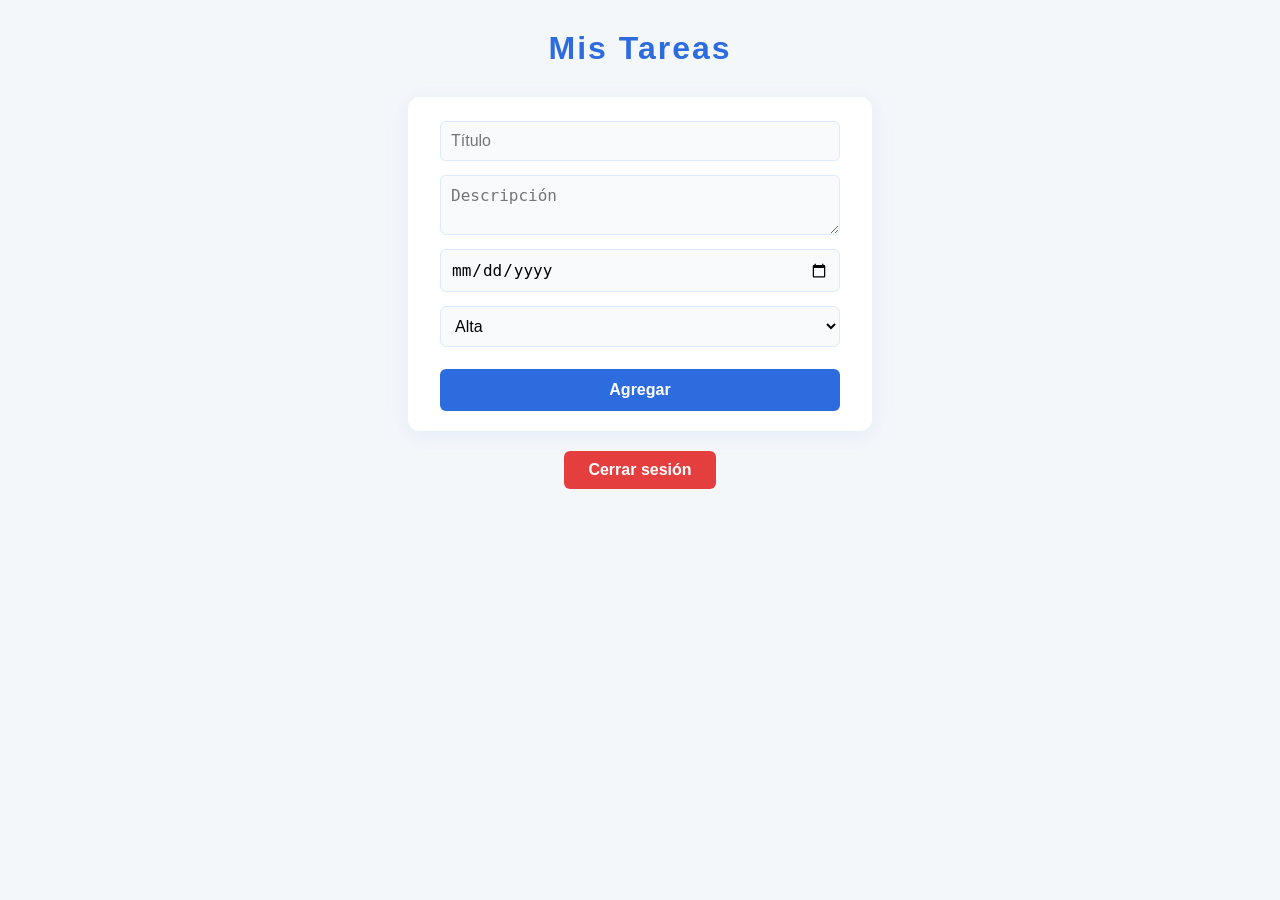
<file: index.html>
<!DOCTYPE html>
<html lang="es">
<head>
  <meta charset="UTF-8" />
  <title>Organizador de Tareas</title>
  <link rel="stylesheet" href="style.css" />
</head>
<body>
  <h1>Mis Tareas</h1>
  <form id="task-form">
    <input type="text" id="titulo" placeholder="Título" required />
    <textarea id="descripcion" placeholder="Descripción" required></textarea>
    <input type="date" id="fecha" required />
    <select id="prioridad"> 
      <option value="alta">Alta</option>
      <option value="media">Media</option>
      <option value="baja">Baja</option>
    </select>
    <button type="submit" id="submit-btn">Agregar</button>
  </form>
  <button onclick="logout()">Cerrar sesión</button>
  <section id="task-list"></section>
  <script src="app.js"></script>
</body>
</html>
</file>
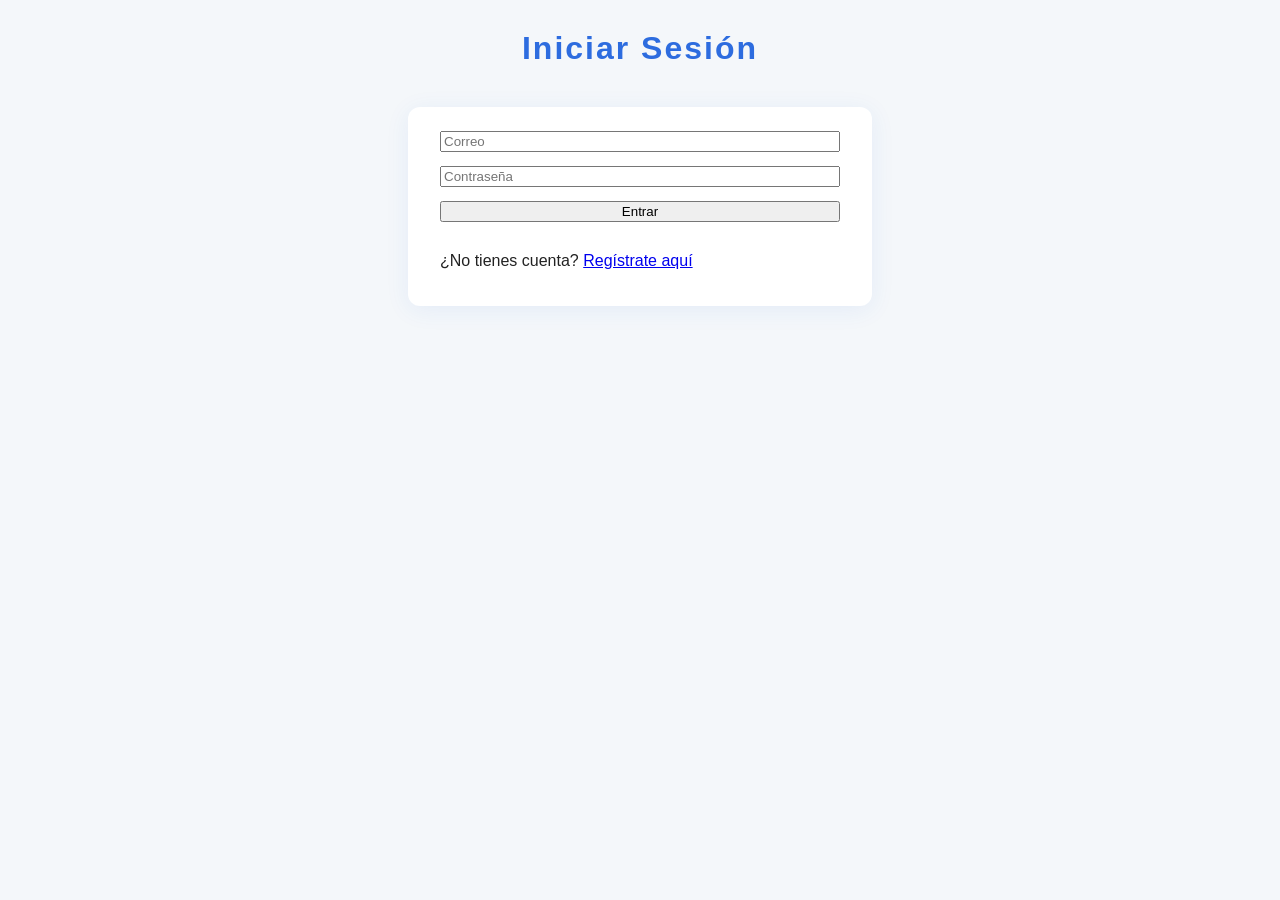
<file: login.html>
<!DOCTYPE html>
<html lang="es">
<head>
  <meta charset="UTF-8" />
  <title>Login</title>
  <link rel="stylesheet" href="style.css" />
</head>
<body>
  <h1>Iniciar Sesión</h1>
  <form id="login-form">
    <input type="email" id="email" placeholder="Correo" required />
    <input type="password" id="password" placeholder="Contraseña" required />
    <button type="submit">Entrar</button>
      <p>¿No tienes cuenta? <a href="register.html">Regístrate aquí</a></p>
  </form>
  <script src="auth.js"></script>
</body>
</html>
</file>
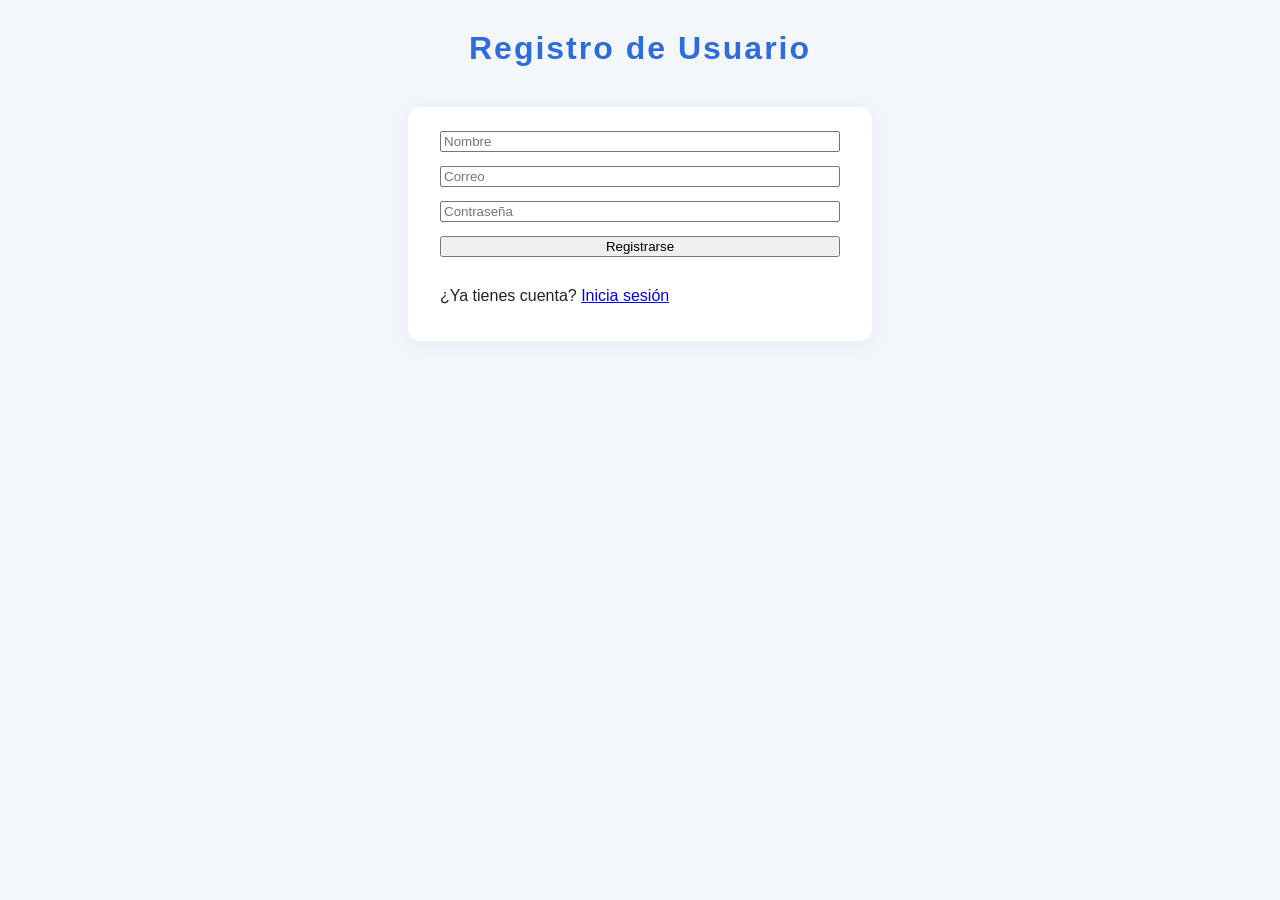
<file: register.html>
<!DOCTYPE html>
<html lang="es">
<head>
  <meta charset="UTF-8" />
  <title>Registro</title>
  <link rel="stylesheet" href="style.css" />
</head>
<body>
  <h1>Registro de Usuario</h1>
  <form id="register-form">
    <input type="text" id="name" placeholder="Nombre" required />
    <input type="email" id="email" placeholder="Correo" required />
    <input type="password" id="password" placeholder="Contraseña" required />
    <button type="submit">Registrarse</button>
      <p>¿Ya tienes cuenta? <a href="login.html">Inicia sesión</a></p>
  </form>
  <script src="auth.js"></script>
</body>
</html>
</file>
<file: style.css>
body {
  background: #f4f7fa;
  font-family: 'Segoe UI', Arial, sans-serif;
  margin: 0;
  padding: 0;
  color: #222;
}

h1 {
  text-align: center;
  margin-top: 30px;
  color: #2d6cdf;
  letter-spacing: 2px;
}

form#task-form {
  background: #fff;
  max-width: 400px;
  margin: 30px auto 20px auto;
  padding: 24px 32px 20px 32px;
  border-radius: 12px;
  box-shadow: 0 4px 24px rgba(44, 108, 223, 0.08);
  display: flex;
  flex-direction: column;
  gap: 14px;
}

form#login-form,
form#register-form {
  background: #fff;
  max-width: 400px;
  margin: 40px auto 20px auto;
  padding: 24px 32px 20px 32px;
  border-radius: 12px;
  box-shadow: 0 4px 24px rgba(44, 108, 223, 0.08);
  display: flex;
  flex-direction: column;
  gap: 14px;
}

form#task-form input,
form#task-form textarea,
form#task-form select {
  padding: 10px;
  border: 1px solid #dbeafe;
  border-radius: 6px;
  font-size: 1rem;
  outline: none;
  transition: border 0.2s;
  background: #f8fafc;
}

form#task-form input:focus,
form#task-form textarea:focus,
form#task-form select:focus {
  border: 1.5px solid #2d6cdf;
}

form#task-form button[type="submit"] {
  background: #2d6cdf;
  color: #fff;
  border: none;
  border-radius: 6px;
  padding: 12px;
  font-size: 1rem;
  font-weight: bold;
  cursor: pointer;
  transition: background 0.2s;
  margin-top: 8px;
}

form#task-form button[type="submit"]:hover {
  background: #1e4fa0;
}

button[onclick="logout()"] {
  display: block;
  margin: 0 auto 30px auto;
  background: #e53e3e;
  color: #fff;
  border: none;
  border-radius: 6px;
  padding: 10px 24px;
  font-size: 1rem;
  font-weight: bold;
  cursor: pointer;
  transition: background 0.2s;
}

button[onclick="logout()"]:hover {
  background: #b91c1c;
}

#task-list {
  max-width: 600px;
  margin: 0 auto 40px auto;
  display: flex;
  flex-direction: column;
  gap: 18px;
}

.task {
  background: #fff;
  border-radius: 10px;
  box-shadow: 0 2px 12px rgba(44, 108, 223, 0.07);
  padding: 20px 24px;
  display: flex;
  flex-direction: column;
  gap: 8px;
  position: relative;
  border-left: 5px solid #2d6cdf;
}

.task h3 {
  margin: 0 0 4px 0;
  color: #2d6cdf;
  font-size: 1.2rem;
  font-weight: 600;
}

.task p {
  margin: 0;
  color: #444;
  font-size: 1rem;
}

.task button {
  margin-top: 10px;
  margin-right: 10px;
  padding: 7px 18px;
  border: none;
  border-radius: 5px;
  font-size: 0.97rem;
  font-weight: 500;
  cursor: pointer;
  transition: background 0.2s;
}

.task .eliminar-btn {
  background: #e53e3e;
  color: #fff;
}

.task .eliminar-btn:hover {
  background: #b91c1c;
}

.task .editar-btn {
  background: #fbbf24;
  color: #222;
}

.task .editar-btn:hover {
  background: #f59e1b;
}

@media (max-width: 700px) {
  form#task-form, #task-list {
    max-width: 95vw;
    padding: 0 2vw;
  }
  .task {
    padding: 16px 10px;
  }
}
</file>
